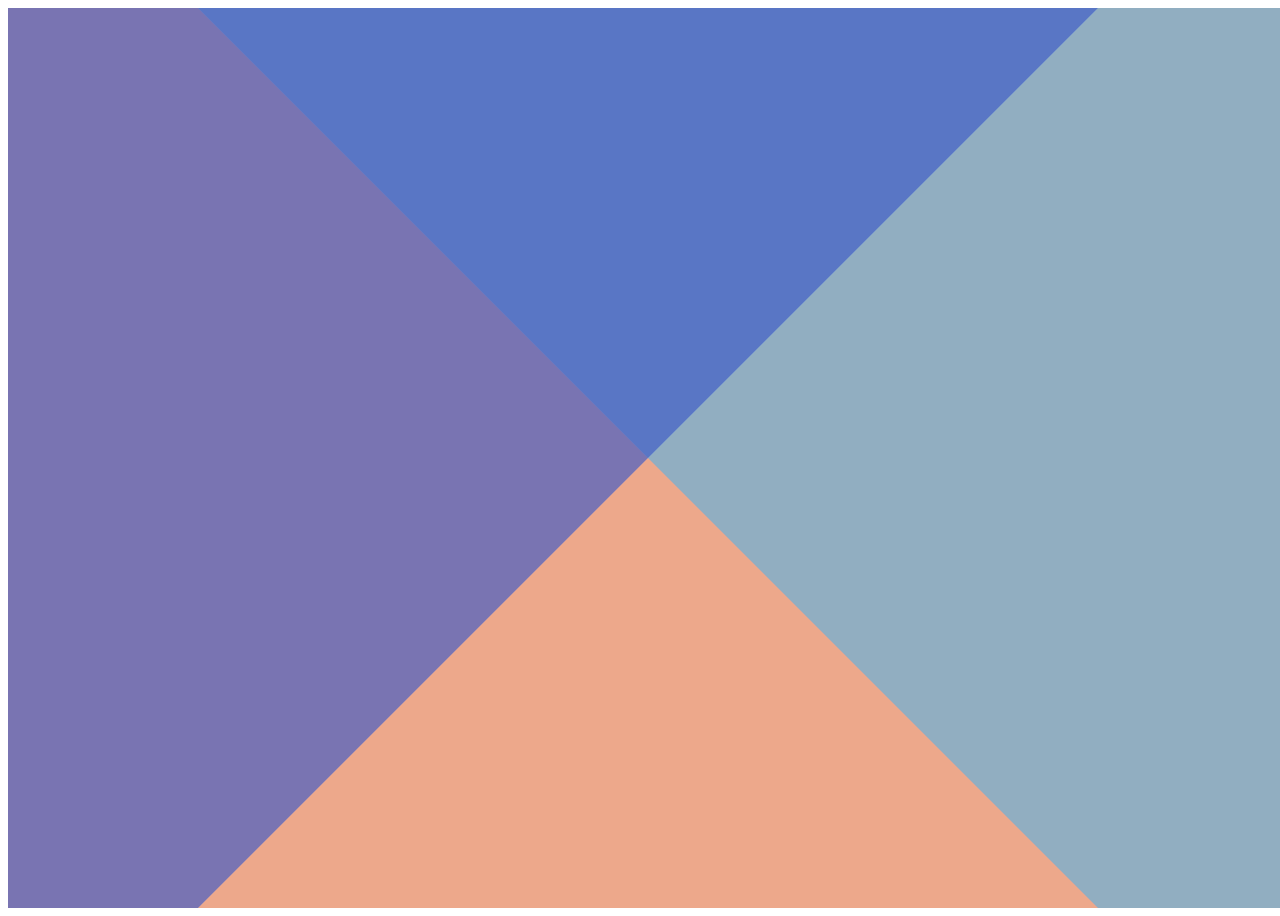
<file: SpringBoot-LOGIN-LOGOUT/target/classes/static/index.html>
<!DOCTYPE html>
<html lang="en">
<head>
    <meta charset="UTF-8">
    <meta name="viewport" content="width=device-width, initial-scale=1.0">
    <title>Login</title>
	<link rel="stylesheet" href="css/style.css" />
</head>

<body>
	<div class="container" onclick="onclick">
	  <div class="top"></div>
	  <div class="bottom"></div>
	  <div class="center">
	    <h2>Please Sign In</h2>
	    <input type="email" placeholder="email"/>
	    <input type="password" placeholder="password"/>
		<a href="contact-us.html"> Contact Us</a>
		<a href="regPage"> Register here</a>
		<a href="loginPage"> Login here</a>
	    <h2>&nbsp;</h2>
	  </div>
	</div>
	
</body>
</html>
</file>
<file: SpringBoot-LOGIN-LOGOUT/target/classes/static/css/style.css>
@import url('https://fonts.googleapis.com/css?family=Raleway:400,700');

*,*:before,*:after{box-sizing:border-box}

body{
  min-height:100vh;
  font-family: 'Raleway', sans-serif;
}

.container{
  position:absolute;
  width:100%;
  height:100%;
  overflow:hidden;
  
  &:hover,&:active{
    .top, .bottom{
      &:before, &:after{
        margin-left: 200px;
        transform-origin: -200px 50%;
        transition-delay:0s;
      }
    }
    
    .center{
      opacity:1;
      transition-delay:0.2s;
    }
  }
}

.top, .bottom{
  &:before, &:after{
    content:'';
    display:block;
    position:absolute;
    width:200vmax;
    height:200vmax;
    top:50%;left:50%;
    margin-top:-100vmax;
    transform-origin: 0 50%;
    transition:all 0.5s cubic-bezier(0.445, 0.05, 0, 1);
    z-index:10;
    opacity:0.65;
    transition-delay:0.2s;
  }
}

.top{
  &:before{transform:rotate(45deg);background:#e46569;}
  &:after{transform:rotate(135deg);background:#ecaf81;}
}

.bottom{
  &:before{transform:rotate(-45deg);background:#60b8d4;}
  &:after{transform:rotate(-135deg);background:#3745b5;}
}

.center{
  position:absolute;
  width:400px;
  height:400px;
  top:50%;left:50%;
  margin-left:-200px;
  margin-top:-200px;
  display:flex;
  flex-direction: column;
  justify-content: center;
  align-items: center;
  padding:30px;
  opacity:0;
  transition:all 0.5s cubic-bezier(0.445, 0.05, 0, 1);
  transition-delay:0s;
  color:#333;
  
  input{
    width:100%;
    padding:15px;
    margin:5px;
    border-radius:1px;
    border:1px solid #ccc;
    font-family:inherit;
  }
}
</file>
